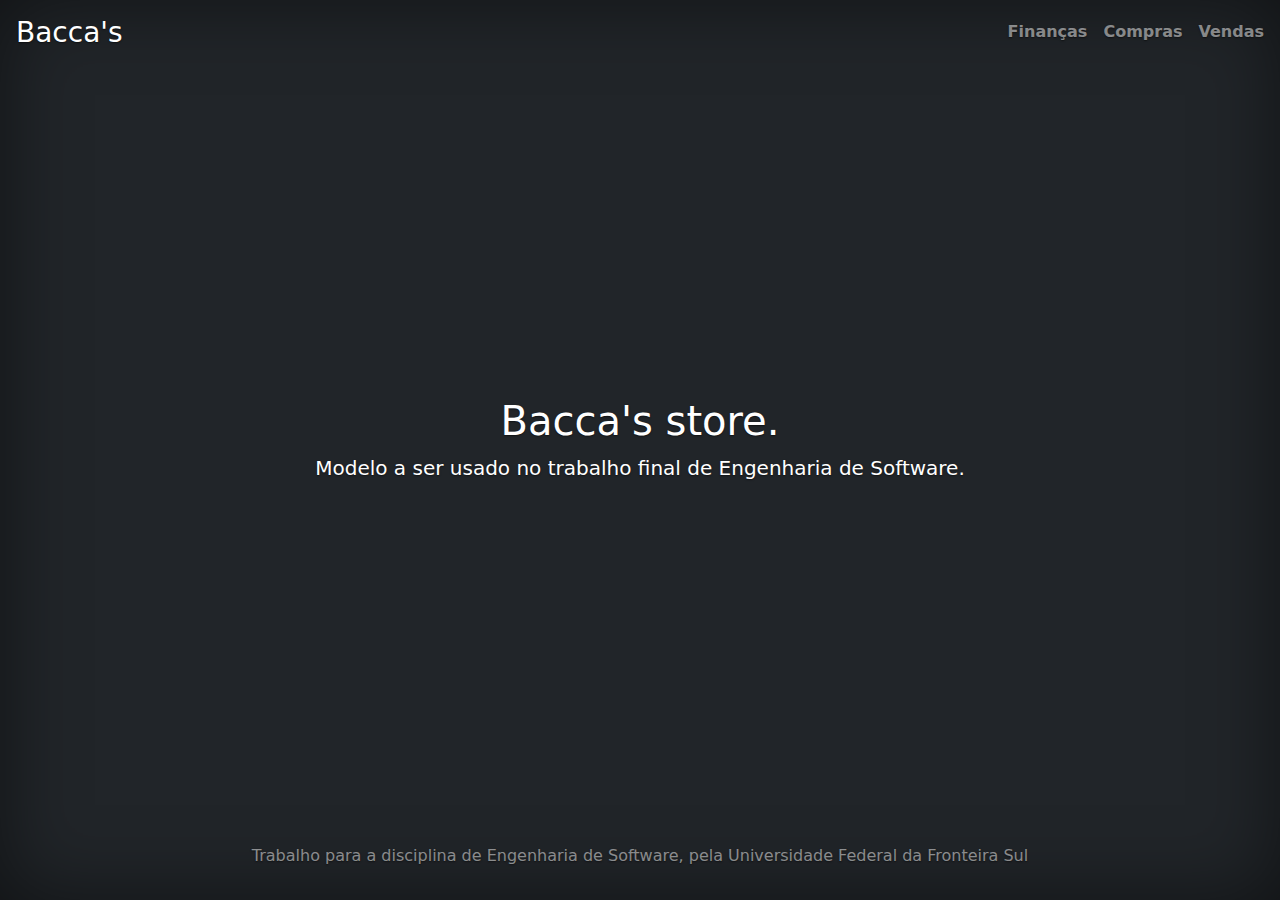
<file: archives/index.html>
<!doctype html>
<html lang="pt-br" class="h-100">
  <head>
    <meta charset="utf-8">
    <meta name="viewport" content="width=device-width, initial-scale=1">
    <meta name="description" content="">
    <title>preview - trabalho final</title>

     <!-- Bootstrap core CSS -->
    <link href="../assets/dist/css/bootstrap.min.css" rel="stylesheet">

    <style>
      .bd-placeholder-img {
        font-size: 1.125rem;
        text-anchor: middle;
       -webkit-user-select: none;
       -moz-user-select: none;
        user-select: none;
      }

      @media (min-width: 768px) {
        .bd-placeholder-img-lg {
          font-size: 3.5rem;
        }
      }
    </style>

    <link href="cover.css" rel="stylesheet">
  </head>
  <body class="d-flex h-100 text-center text-white bg-dark">
    
    <div class="cover-container d-flex w-100 h-100 p-3 mx-auto flex-column">
      <header class="mb-auto">
       <div>
        <h3 class="float-md-start mb-0"><a href="index.html" class="text-white">Bacca's</h3>
          <nav class="nav nav-masthead justify-content-center float-md-end">
            <a class="nav-link" href="finanças.php">Finanças</a>
            <a class="nav-link" href="compras.html">Compras</a>
            <a class="nav-link" href="vendas.html">Vendas</a>
         </nav>
       </div>
      </header>
      <main class="px-3">
        <h1>Bacca's store.</h1>
         <p class="lead">Modelo a ser usado no trabalho final de Engenharia de Software. </p>
      </main>
     <footer class="mt-auto text-white-50">
        <p>Trabalho para a disciplina de Engenharia de Software, pela Universidade Federal da Fronteira Sul</p>
     </footer>
    </div>
    <script src="../assets/dist/js/bootstrap.bundle.min.js"></script>
  </body>
</html>
</file>
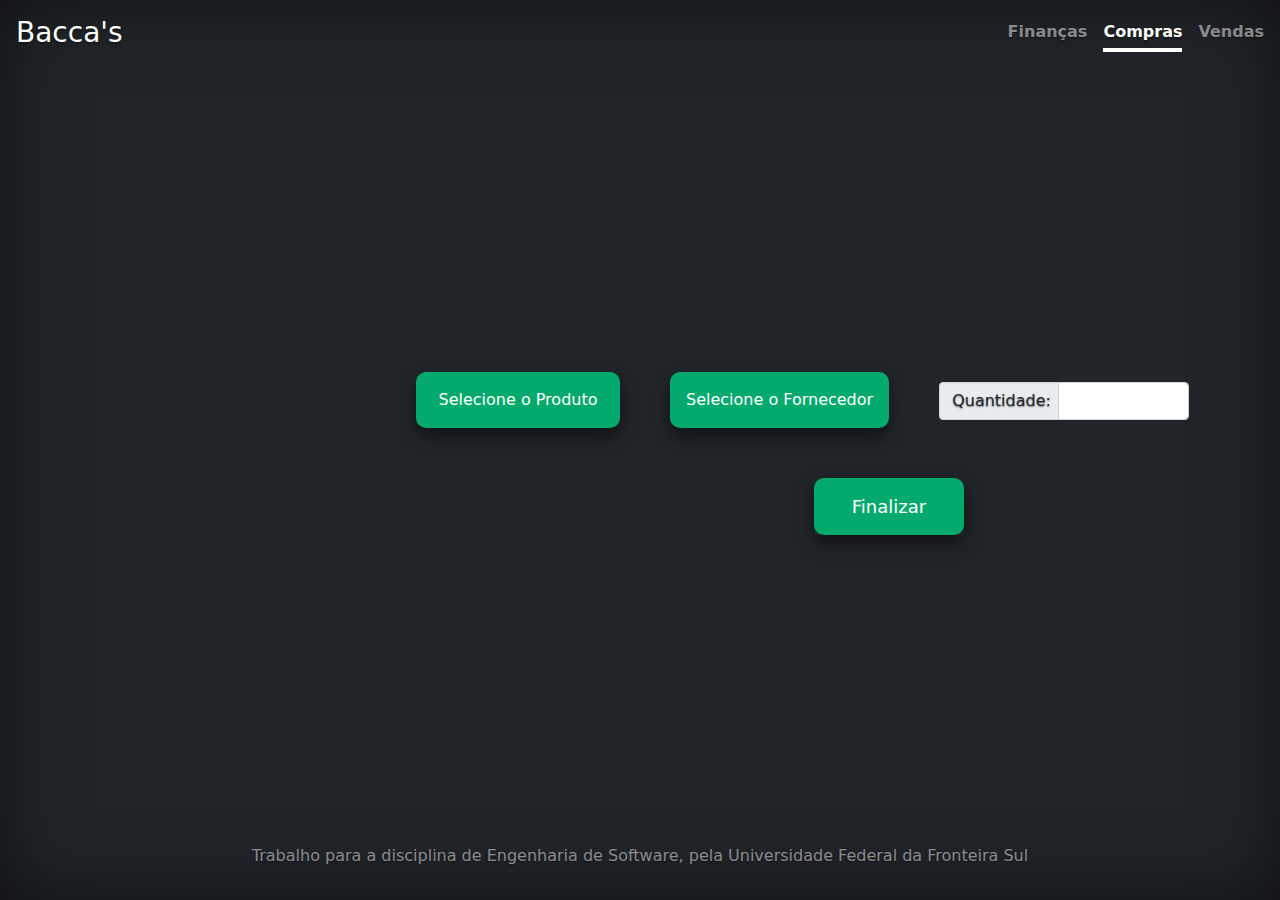
<file: archives/compras.html>
<!doctype html>
<html lang="pt-br" class="h-100">
  <head>
    <meta charset="utf-8">
    <meta name="viewport" content="width=device-width, initial-scale=1">
    <meta name="description" content="">
    <title>preview - trabalho final</title>

     <!-- Bootstrap core CSS -->
    <link href="../assets/dist/css/bootstrap.min.css" rel="stylesheet">
    <script src="https://ajax.googleapis.com/ajax/libs/jquery/2.1.1/jquery.min.js"></script>

    <style>
      .bd-placeholder-img {
        font-size: 1.125rem;
        text-anchor: middle;
       -webkit-user-select: none;
       -moz-user-select: none;
        user-select: none;
      }

      @media (min-width: 768px) {
        .bd-placeholder-img-lg {
          font-size: 3.5rem;
        }
      }
    </style>
    <link href="cover.css" rel="stylesheet">
  </head>
  <body class="d-flex h-100 text-center text-white bg-dark"> 
    <div class="cover-container d-flex w-100 h-100 p-3 mx-auto flex-column">
      <header class="mb-auto">
       <div>
        <h3 class="float-md-start mb-0"><a href="index.html" class="text-white">Bacca's</h3>
          <nav class="nav nav-masthead justify-content-center float-md-end">
            <a class="nav-link" href="finanças.php">Finanças</a>
            <a class="nav-link active" aria-current="page" href="compras.html">Compras</a>
            <a class="nav-link" href="vendas.html">Vendas</a>
         </nav>
       </div>
      </header>      
      <main class>

        <!--formulario e todas as oções-->
          <div class = "central">
            <div class="dropdown float-left">
                <button id="Produto" class="dropbtn" name = "client" type="button">Selecione o Produto</button>
                    <div class="dropdown-content">
                      <button class="btnop" type="button" id="1" onclick="buton(id)">Produto 1</a>
                      <button class="btnop" type="button" id="2" onclick="buton(id)">Produto 2</a>
                      <button class="btnop" type="button" id="3" onclick="buton(id)">Produto 3</a>
                      <button class="btnop" type="button" id="4" onclick="buton(id)">Produto 4</a>
                      <button class="btnop" type="button" id="5" onclick="buton(id)">Produto 5</a>
                    </div>
            </div>
            <div class="dropdown2">
                <button id='Fornecedor' class="dropbtn2" name = "fornecedor">Selecione o Fornecedor</button>
                    <div class="dropdown-content2">
                        <button class="btnop" type="button" id="11" onclick="buton(id)">Fornecedor 1</a>
                        <button class="btnop" type="button" id="12" onclick="buton(id)">Fornecedor 2</a>
                        <button class="btnop" type="button" id="13" onclick="buton(id)">Fornecedor 3</a>
                        <button class="btnop" type="button" id="14" onclick="buton(id)">Fornecedor 4</a>
                        <button class="btnop" type="button" id="15" onclick="buton(id)">Fornecedor 5</a>
                    </div>
                    <script>
                      function buton(id){
                        if (id == "1"){
                          document.getElementById("Produto").innerHTML = "Produto 1";
                          var variavel = "Produto1";
                          document.getElementById("client").value = variavel;
                        }else if(id == "2"){
                          document.getElementById("Produto").innerHTML = "Produto 2";
                          var variavel = "Produto2";
                          document.getElementById("client").value = variavel;
                        }else if(id == "3"){
                          document.getElementById("Produto").innerHTML = "Produto 3";
                          var variavel = "Produto3";
                          document.getElementById("client").value = variavel;
                        }else if(id == "4"){
                          document.getElementById("Produto").innerHTML = "Produto 4";
                          var variavel = "Produto4";
                          document.getElementById("client").value = variavel;
                        }else if(id == "5"){
                          document.getElementById("Produto").innerHTML = "Produto 5";
                          var variavel = "Produto5";
                          document.getElementById("client").value = variavel;
                        }else if (id == "11"){
                          document.getElementById("Fornecedor").innerHTML = "Fornecedor 1";
                          var variavel = "Fornecedor1";
                          document.getElementById("fornecedor").value = variavel;
                        }else if(id == "12"){
                          document.getElementById("Fornecedor").innerHTML = "Fornecedor 2";
                          var variavel = "Fornecedor2";
                          document.getElementById("fornecedor").value = variavel;
                        }else if(id == "13"){
                          document.getElementById("Fornecedor").innerHTML = "Fornecedor 3";
                          var variavel = "Fornecedor3";
                          document.getElementById("fornecedor").value = variavel;
                        }else if(id == "14"){
                          document.getElementById("Fornecedor").innerHTML = "Fornecedor 4";
                          var variavel = "Fornecedor4";
                          document.getElementById("fornecedor").value = variavel;
                        }else if(id == "15"){
                          document.getElementById("Fornecedor").innerHTML = "Fornecedor 5";
                          var variavel = "Fornecedor5";
                          document.getElementById("fornecedor").value = variavel;
                        }
                      }
                    </script>
            </div>
            <div class="input-group">
                    <div class="input-group flex-nowrap">
                        <span class="input-group-text" id="addon-wrapping">Quantidade:</span>
                        <input id="quanent" type="number" class="form-control" name = "quantidade" placeholder=" " aria-label="value" aria-describedby="addon-wrapping" required min = "1">
                    </div>
            </div>
          </div>
          <script>
            function escrita(){
              var variavel = document.getElementById("quanent").value;
              document.getElementById("quantidade").value = variavel;
            }
          </script>

        <form class= formulario action="compras.php" method="post">
          <div class="finalizar">
            <input id = "quantidade" type="hidden" name="quantidade" required min = "1">
            <input id = "client" type="hidden" name="produto" value = " " required>
            <input id = "fornecedor" type="hidden" name="fornecedor" value = " " required>
            <button type="submit" onclick = "escrita()" class="btn">Finalizar</button>
          </div>
        </form>
      </main>
     <footer class="mt-auto text-white-50">
        <p>Trabalho para a disciplina de Engenharia de Software, pela Universidade Federal da Fronteira Sul</a></p>
     </footer>
    </div>
    <script src="../assets/dist/js/bootstrap.bundle.min.js"></script>
  </body>
</html>
</file>
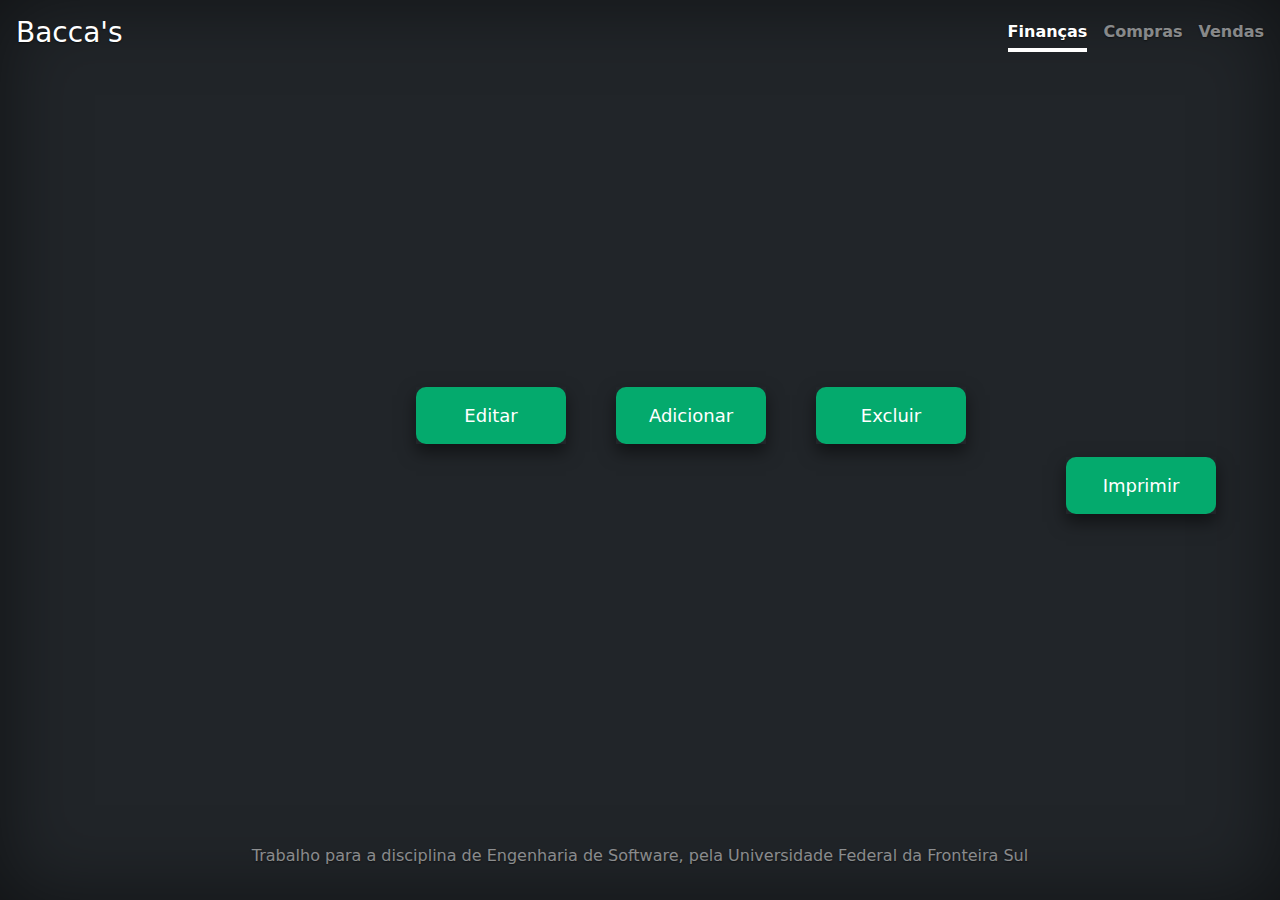
<file: archives/finanças.html>
<!doctype html>
<html lang="pt-br" class="h-100">
  <head>
    <meta charset="utf-8">
    <meta name="viewport" content="width=device-width, initial-scale=1">
    <meta name="description" content="">
    <title>preview - trabalho final</title>

     <!-- Bootstrap core CSS -->
    <link href="../assets/dist/css/bootstrap.min.css" rel="stylesheet">

    <style>
      .bd-placeholder-img {
        font-size: 1.125rem;
        text-anchor: middle;
       -webkit-user-select: none;
       -moz-user-select: none;
        user-select: none;
      }

      @media (min-width: 768px) {
        .bd-placeholder-img-lg {
          font-size: 3.5rem;
        }
      }
    </style>
    <link href="cover.css" rel="stylesheet">
  </head>
  <body class="d-flex h-100 text-center text-white bg-dark">
    <div class="cover-container d-flex w-100 h-100 p-3 mx-auto flex-column">
      <header class="mb-auto">
       <div>
        <h3 class="float-md-start "><a href="index.html" class="text-white">Bacca's</h3>
          <nav class="nav nav-masthead justify-content-center float-md-end">
            <a class="nav-link active" aria-current="page" href="finanças.html">Finanças</a>
            <a class="nav-link" href="compras.html">Compras</a>
            <a class="nav-link" href="vendas.html">Vendas</a>
         </nav>
       </div>
      </header>
      <main class>
          <div class = "central">
            <div class="finalizar1">
              <button type="submit" class="btn">Editar</button>
            </div>
            <div class="finalizar2">
              <button type="submit" class="btn">Adicionar</button>
            </div>
            <div class="finalizar3">
              <button type="submit" class="btn">Excluir</button>
            </div>
          </div>
          <div class="finalizar4">
            <button type="submit" onclick="impression()" class="btn">Imprimir</button>
          </div>
          <script>
            function impression(){
            alert("Impressora não conectada!\nImpossível imprimir!!!");
            }
          </script>
      </main>
     <footer class="mt-auto text-white-50">
        <p>Trabalho para a disciplina de Engenharia de Software, pela Universidade Federal da Fronteira Sul</p>
     </footer>
    </div>
    <script src="../assets/dist/js/bootstrap.bundle.min.js"></script>
  </body>
</html>
</file>
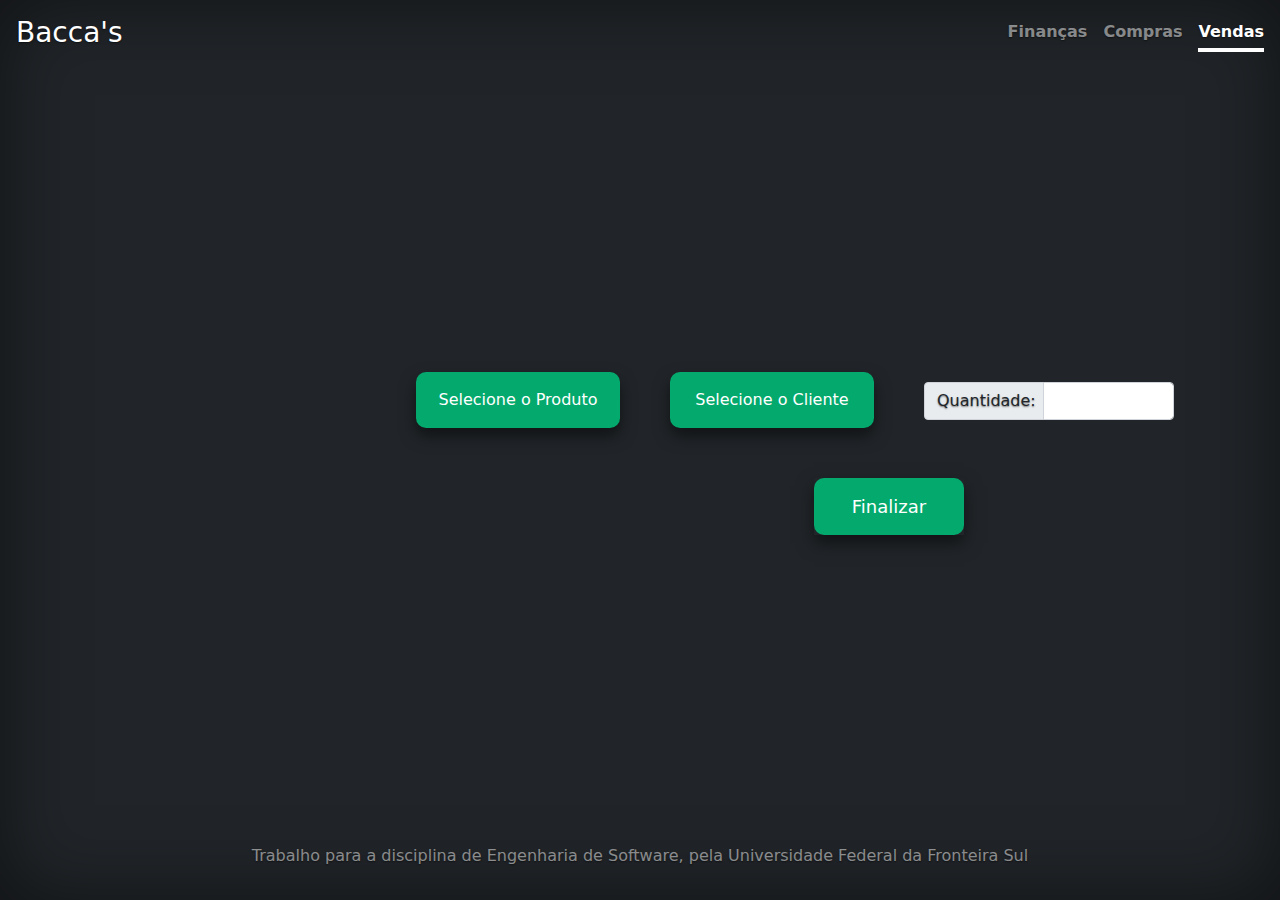
<file: archives/vendas.html>
<!doctype html>
<html lang="pt-br" class="h-100">
  <head>
    <meta charset="utf-8">
    <meta name="viewport" content="width=device-width, initial-scale=1">
    <meta name="description" content="">
    <title>preview - trabalho final</title>

     <!-- Bootstrap core CSS -->
    <link href="../assets/dist/css/bootstrap.min.css" rel="stylesheet">
    <script src="https://ajax.googleapis.com/ajax/libs/jquery/2.1.1/jquery.min.js"></script>

    <style>
      .bd-placeholder-img {
        font-size: 1.125rem;
        text-anchor: middle;
       -webkit-user-select: none;
       -moz-user-select: none;
        user-select: none;
      }

      @media (min-width: 768px) {
        .bd-placeholder-img-lg {
          font-size: 3.5rem;
        }
      }
    </style>
    <link href="cover.css" rel="stylesheet">
  </head>
  <body class="d-flex h-100 text-center text-white bg-dark"> 
    <div class="cover-container d-flex w-100 h-100 p-3 mx-auto flex-column">
      <header class="mb-auto">
       <div>
        <h3 class="float-md-start mb-0"><a href="index.html" class="text-white">Bacca's</h3>
          <nav class="nav nav-masthead justify-content-center float-md-end">
            <a class="nav-link" href="finanças.php">Finanças</a>
            <a class="nav-link" href="compras.html">Compras</a>
            <a class="nav-link active" aria-current="page"  href="vendas.html">Vendas</a>
         </nav>
       </div>
      </header>      
      <main class>

        <!--formulario e todas as oções-->
          <div class = "central">
            <div class="dropdown float-left">
                <button id="Produto" class="dropbtn" name = "produto" type="button">Selecione o Produto</button>
                    <div class="dropdown-content">
                      <button class="btnop" type="button" id="1" onclick="buton(id)">Produto 1</a>
                      <button class="btnop" type="button" id="2" onclick="buton(id)">Produto 2</a>
                      <button class="btnop" type="button" id="3" onclick="buton(id)">Produto 3</a>
                      <button class="btnop" type="button" id="4" onclick="buton(id)">Produto 4</a>
                      <button class="btnop" type="button" id="5" onclick="buton(id)">Produto 5</a>
                    </div>
            </div>
            <div class="dropdown2">
                <button id='Cliente' class="dropbtn2" name = "cliente">Selecione o Cliente</button>
                    <div class="dropdown-content2">
                        <button class="btnop" type="button" id="11" onclick="buton(id)">Cliente 1</a>
                        <button class="btnop" type="button" id="12" onclick="buton(id)">Cliente 2</a>
                        <button class="btnop" type="button" id="13" onclick="buton(id)">Cliente 3</a>
                        <button class="btnop" type="button" id="14" onclick="buton(id)">Cliente 4</a>
                        <button class="btnop" type="button" id="15" onclick="buton(id)">Cliente 5</a>
                    </div>
                    <script>
                      function buton(id){
                        if (id == "1"){
                          document.getElementById("Produto").innerHTML = "Produto 1";
                          var variavel = "Produto1";
                          document.getElementById("product").value = variavel;
                        }else if(id == "2"){
                          document.getElementById("Produto").innerHTML = "Produto 2";
                          var variavel = "Produto2";
                          document.getElementById("product").value = variavel;
                        }else if(id == "3"){
                          document.getElementById("Produto").innerHTML = "Produto 3";
                          var variavel = "Produto3";
                          document.getElementById("product").value = variavel;
                        }else if(id == "4"){
                          document.getElementById("Produto").innerHTML = "Produto 4";
                          var variavel = "Produto4";
                          document.getElementById("product").value = variavel;
                        }else if(id == "5"){
                          document.getElementById("Produto").innerHTML = "Produto 5";
                          var variavel = "Produto5";
                          document.getElementById("product").value = variavel;
                        }else if (id == "11"){
                          document.getElementById("Cliente").innerHTML = "Cliente 1";
                          var variavel = "Cliente1";
                          document.getElementById("cliente").value = variavel;
                        }else if(id == "12"){
                          document.getElementById("Cliente").innerHTML = "Cliente 2";
                          var variavel = "Cliente2";
                          document.getElementById("cliente").value = variavel;
                        }else if(id == "13"){
                          document.getElementById("Cliente").innerHTML = "Cliente 3";
                          var variavel = "Cliente3";
                          document.getElementById("cliente").value = variavel;
                        }else if(id == "14"){
                          document.getElementById("Cliente").innerHTML = "Cliente 4";
                          var variavel = "Cliente4";
                          document.getElementById("cliente").value = variavel;
                        }else if(id == "15"){
                          document.getElementById("Cliente").innerHTML = "Cliente 5";
                          var variavel = "Cliente5";
                          document.getElementById("cliente").value = variavel;
                        }
                      }
                    </script>
            </div>
            <div class="input-group">
                    <div class="input-group flex-nowrap">
                        <span class="input-group-text" id="addon-wrapping">Quantidade:</span>
                        <input id="quanent" type="number" class="form-control" name = "quantidade" placeholder=" " aria-label="value" aria-describedby="addon-wrapping" required min = "1">
                    </div>
            </div>
          </div>
          <script>
            function escrita(){
              var variavel = document.getElementById("quanent").value;
              document.getElementById("quantidade").value = variavel;
            }
          </script>

        <form class= formulario action="vendas.php" method="post">
          <div class="finalizar">
            <input id = "quantidade" type="hidden" name="quantidade">
            <input id = "product" type="hidden" name="produto" value = " ">
            <input id = "cliente" type="hidden" name="cliente" value = " ">
            <button type="submit" onclick = "escrita()" class="btn">Finalizar</button>
          </div>
        </form>
      </main>
     <footer class="mt-auto text-white-50">
        <p>Trabalho para a disciplina de Engenharia de Software, pela Universidade Federal da Fronteira Sul</a></p>
     </footer>
    </div>
    <script src="../assets/dist/js/bootstrap.bundle.min.js"></script>
  </body>
</html>
</file>
<file: archives/cover.css>
/*
 * Globals
 */


/* Custom default button */
.btn-secondary,
.btn-secondary:hover,
.btn-secondary:focus {
  color: #333;
  text-shadow: none; /* Prevent inheritance from `body` */
}


/*
 * Base structure
 */

body {
  text-shadow: 0 .05rem .1rem rgba(0, 0, 0, .5);
  box-shadow: inset 0 0 5rem rgba(0, 0, 0, .5);
}

.cover-container {
  max-width: 1600px;
}


/*
 * Header
 */

.nav-masthead .nav-link {
  padding: .25rem 0;
  font-weight: 700;
  color: rgba(255, 255, 255, .5);
  background-color: transparent;
  border-bottom: .25rem solid transparent;
}

.text-white{
  text-decoration: none;
}

.nav-masthead .nav-link:hover,
.nav-masthead .nav-link:focus {
  border-bottom-color: rgba(255, 255, 255, .25);
}

.nav-masthead .nav-link + .nav-link {
  margin-left: 1rem;
}

.nav-masthead .active {
  color: #fff;
  border-bottom-color: #fff;
}

.dropbtn {
  background-color: #04AA6D;
  color: rgb(255, 255, 255);
  padding: 16px;
  font-size: 16px;
  min-width: 204px;
  border: 10px;
  border-radius: 10px;
  box-shadow: 0px 8px 16px 0px rgba(0, 0, 0, 0.5);
}

.dropdown {
  position:relative;
  float:left;
}

.dropdown-content {
  display: none;
  position: absolute;
  min-width: 204px;
  box-shadow: 0px 8px 16px 0px rgba(0, 0, 0, 0.5);
  z-index: 1;
  border-radius: 10px;
  
}
.dropdown-content a {
  color: rgb(255, 255, 255);
  padding: 12px 16px;
  text-decoration: none;
  display: block;
}

.dropdown:hover .dropdown-content {display: block;}


.dropbtn2 {
  background-color: #04AA6D;
  color: white;
  padding: 16px;
  font-size: 16px;
  min-width: 204px;
  border: none;
  border-radius: 10px;
  box-shadow: 0px 8px 16px 0px rgba(0, 0, 0, 0.5);
}

.dropdown2 {
  position: relative;
  float:left;
  margin-left: 50px;
}

.dropdown-content2 {
  display: none;
  position: absolute;
  min-width: 204px;
  box-shadow: 0px 8px 16px 0px rgba(0,0,0,0.5);
  z-index: 1;
}
.dropdown-content2 a {
  color: rgb(255, 255, 255);
  padding: 12px 16px;
  text-decoration: none;
  display: block;
}

.btnop{
  background-color: black;
  color: white;
  padding: 14px;
  font-size: 14px;
  min-width: 204px;
  border: none;
  border-radius: 5px;
  box-shadow: 0px 8px 16px 0px rgba(0, 0, 0, 0.5);
}

.dropdown2:hover .dropdown-content2 {
  display: block;
}

.input-group{
  position: relative;
  width: 300px;
  float:relative;
  margin-top: 10px;
  margin-left: 50px;
}

.input-group-text{
  width: 120px;
}
.central{
    width: 1200px; 
    margin-left: 400px;
    margin-right: auto; 
}

.finalizar{
  float: right;
  margin-right: 300px;
  margin-top: 50px;
  box-shadow: 0px 8px 16px 0px rgba(0, 0, 0, 0.5);
}

.btn{
  position: relative;
  width: 150px;
  background-color: #04AA6D;
  color: rgb(255, 255, 255);
  padding: 14px;
  font-size: 18px;
  border-radius: 10px;
}

.textbox{
  border-radius: 10px;
}

.finalizar1{
  position: relative;
  float: left;
  margin-left: auto;
  margin-top: auto;
  box-shadow: 0px 8px 16px 0px rgba(0, 0, 0, 0.5);
}

.finalizar2{
  position: relative;
  float: left;
  margin-left: 50px;
  margin-top: auto;
  box-shadow: 0px 8px 16px 0px rgba(0, 0, 0, 0.5);
}
.finalizar3{
  position: relative;
  float: left;
  margin-left: 50px;
  margin-top: auto;
  box-shadow: 0px 8px 16px 0px rgba(0, 0, 0, 0.5);
}
.finalizar4{
  position: relative;
  float: left;
  margin-left: 100px;
  margin-top: 70px;
  box-shadow: 0px 8px 16px 0px rgba(0, 0, 0, 0.5);
}
</file>
